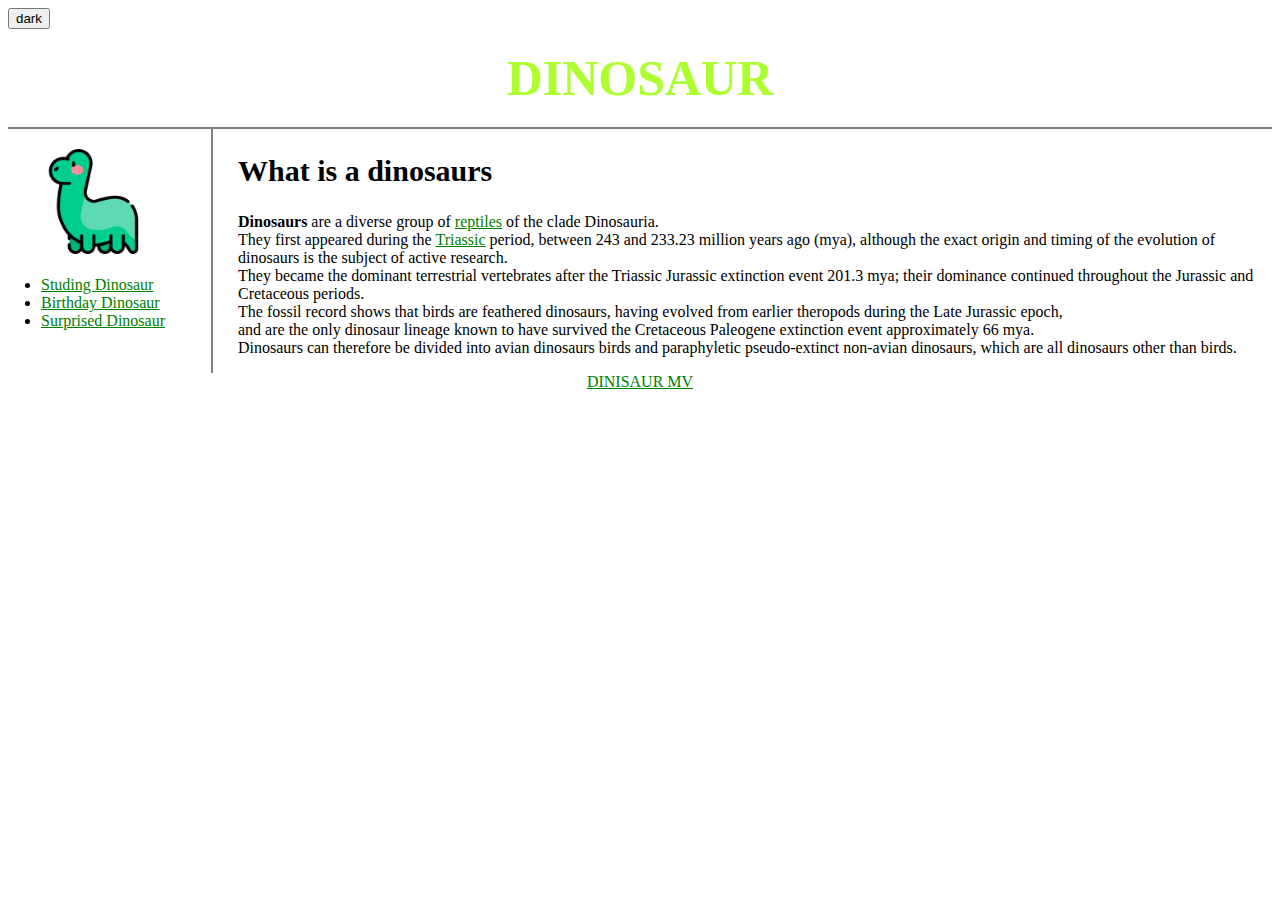
<file: index.html>
<!DOCTYPE html>
<html>
<head>
    <title>DINOSAUR</title>
    <meta charset="utf-8">
    <link rel="stylesheet" href="style.css">
    <script src="color.js"></script>
</head>
<body>
    <input type="button" value="dark" onclick="nightDayHandler(this)">        
    <h1 style="color:greenyellow">DINOSAUR</h1>

    <div id="grid">
        <ul>
            <img src="asdf.png" width="70%"><br><br>
            <li><a href="studing_dinosaur.html">Studing Dinosaur</a></li>
            <li><a href="birthday_dinosaur.html">Birthday Dinosaur</a></li>
            <li><a href="surprised_dinosaur.html">Surprised Dinosaur</a></li>

        </ul>
        <div id="article">
            <h2>What is a dinosaurs</h2>
                <p><strong>Dinosaurs</strong> are a diverse group of <a href="https://en.wikipedia.org/wiki/Reptile" 
                target="_blank" title="파충류">reptiles</a> of the clade Dinosauria.<br>
                They first appeared during the <a href="https://en.wikipedia.org/wiki/Triassic" target="_blank" title="트라이아스기">
                Triassic</a> period, between 243 and 233.23 million years ago (mya), 
                although the exact origin and timing of the evolution of dinosaurs is the subject of active research.<br>
                They became the dominant terrestrial vertebrates after the Triassic Jurassic extinction event 201.3 mya; 
                their dominance continued throughout the Jurassic and Cretaceous periods.<br> The fossil record shows
                that birds are feathered dinosaurs, having evolved from earlier theropods during the Late Jurassic epoch,<br>
                and are the only dinosaur lineage known to have survived the Cretaceous Paleogene extinction event approximately 66 mya.<br>
                Dinosaurs can therefore be divided into avian dinosaurs birds and paraphyletic pseudo-extinct non-avian dinosaurs,
                which are all dinosaurs other than birds.</p>
            </div>
    </div>
    <div id="you">
        <a href="https://www.youtube.com/watch?v=8Oz7DG76ibY" target="_blank">DINISAUR MV</a>
    </div>
</body>
</html>
</file>
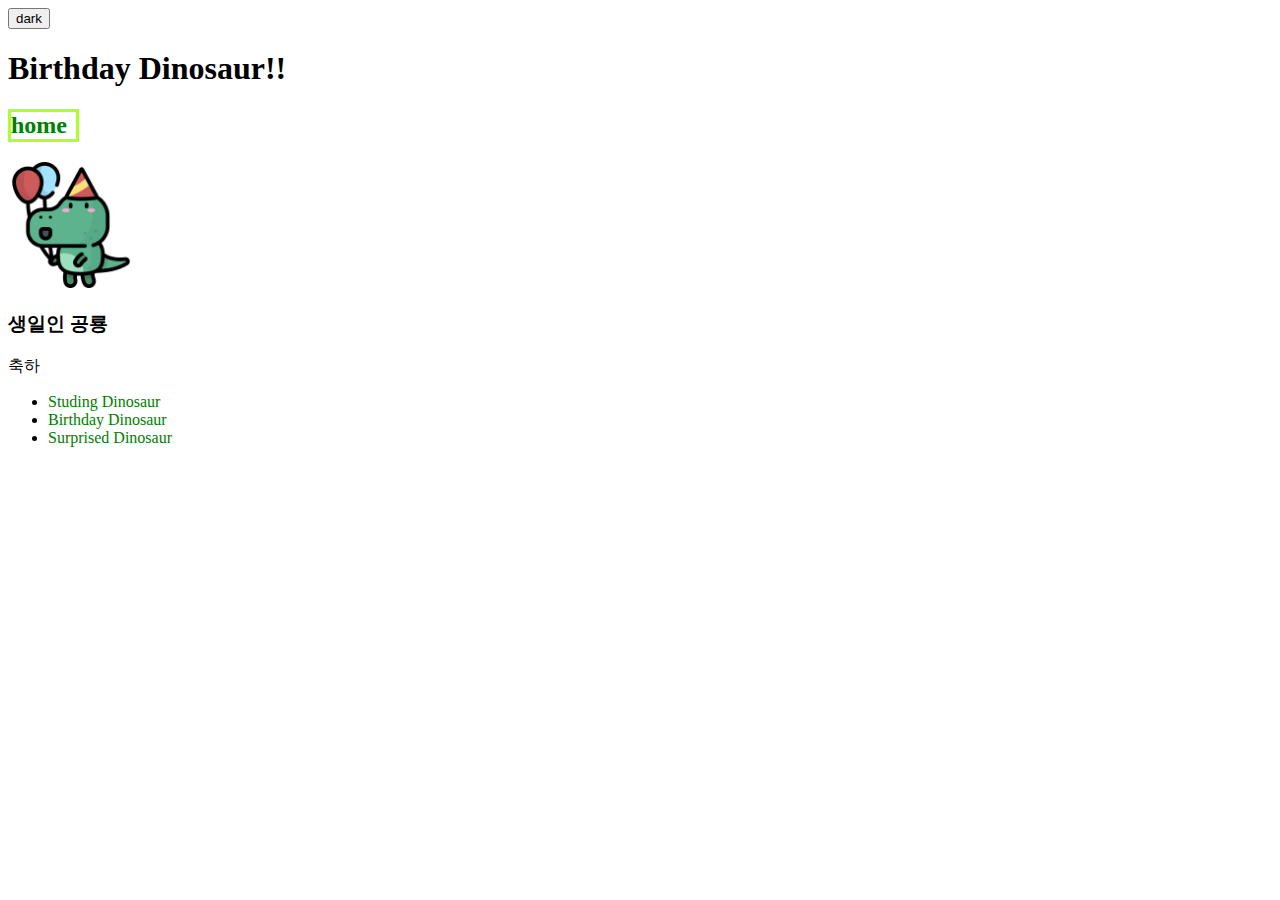
<file: birthday_dinosaur.html>
<!DOCTYPE html>
<html>
<head>
    <title>Birthday Dinosaur</title>
    <meta charset="utf-8">
    <script src="color.js"></script>
</head>
<style>
    a {
        text-decoration: none;        
        color:green
    }
    h2 {
        border-style: solid;
        border-color: greenyellow;
        width: 65px;
    }

</style>
<body>
    <input type="button" value="dark" onclick="nightDayHandler(this)"> 
    <h1>Birthday Dinosaur!!</h1>
    <h2><a href="index.html" style="color:green">home</a></h2>
    <img src="birthday.png" width="10%">
    <h3>생일인 공룡</h3>
    <p>축하</p>

<ul>
    <li><a href="studing_dinosaur.html">Studing Dinosaur</a></li>
    <li><a href="birthday_dinosaur.html">Birthday Dinosaur</a></li>
    <li><a href="surprised_dinosaur.html">Surprised Dinosaur</a></li>
</ul>
</body>
</html>
</file>
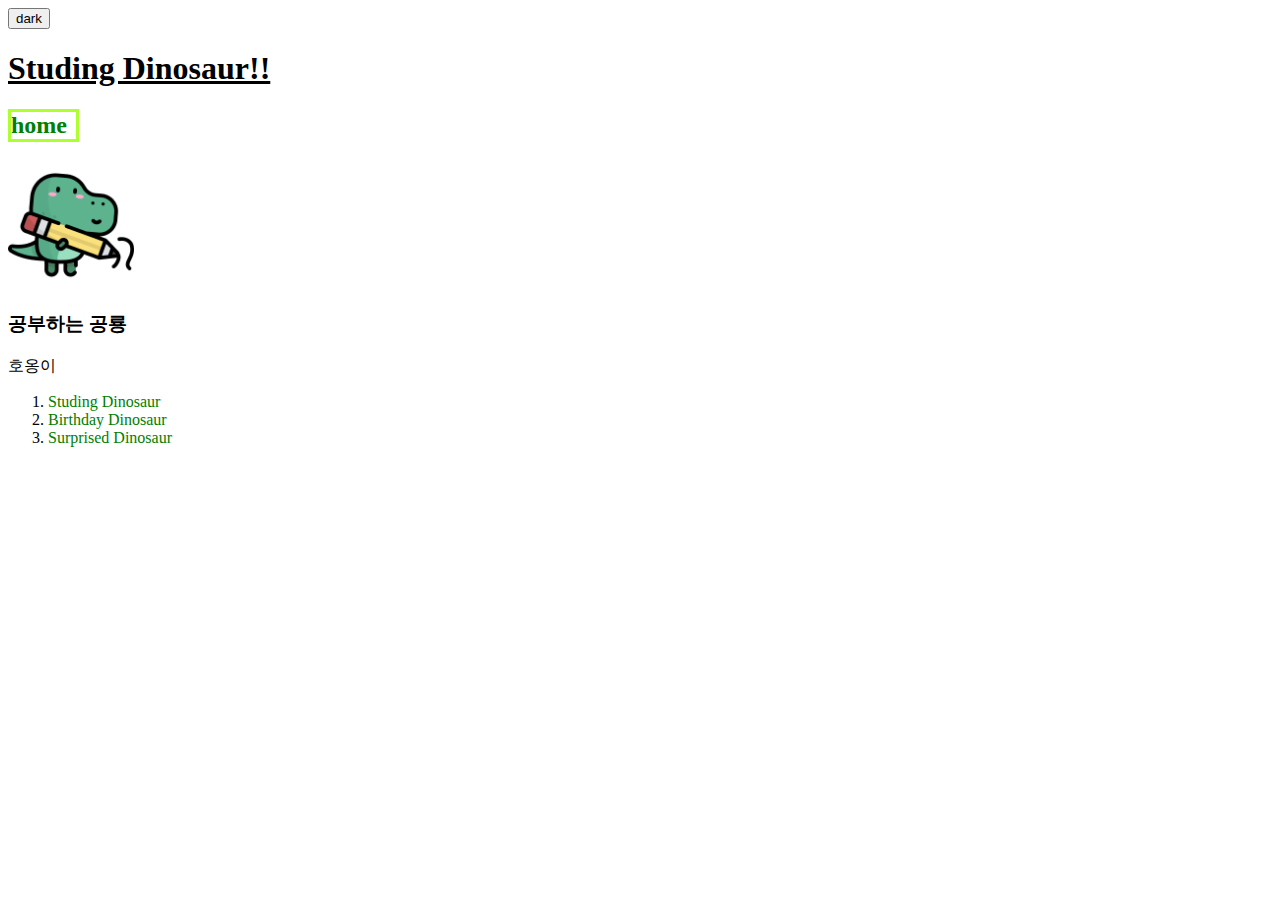
<file: studing_dinosaur.html>
<!DOCTYPE html>
<html>
<head>
    <title>Studing Dinosaur</title>
    <meta charset="utf-8">
    <script src="color.js"></script>
</head>
<style>
    a {
        text-decoration: none;        
        color:green
    }
    h2 {
        border-style: solid;
        border-color: greenyellow;
        width: 65px;

    }

</style>
<body>
    <input type="button" value="dark" onclick="nightDayHandler(this)"> 
    <h1 style="text-decoration:underline">Studing Dinosaur!!</h1>
    <h2><a href="index.html" style="color:green">home</a></h2>
    <img src="studing.png" width="10%">
    <h3>공부하는 공룡</h3>
    <p>호옹이</p>

    <ol>
        <li><a href="studing_dinosaur.html">Studing Dinosaur</a></li>
        <li><a href="birthday_dinosaur.html">Birthday Dinosaur</a></li>
        <li><a href="surprised_dinosaur.html">Surprised Dinosaur</a></li>
    </ol>

</body>
</html>
</file>
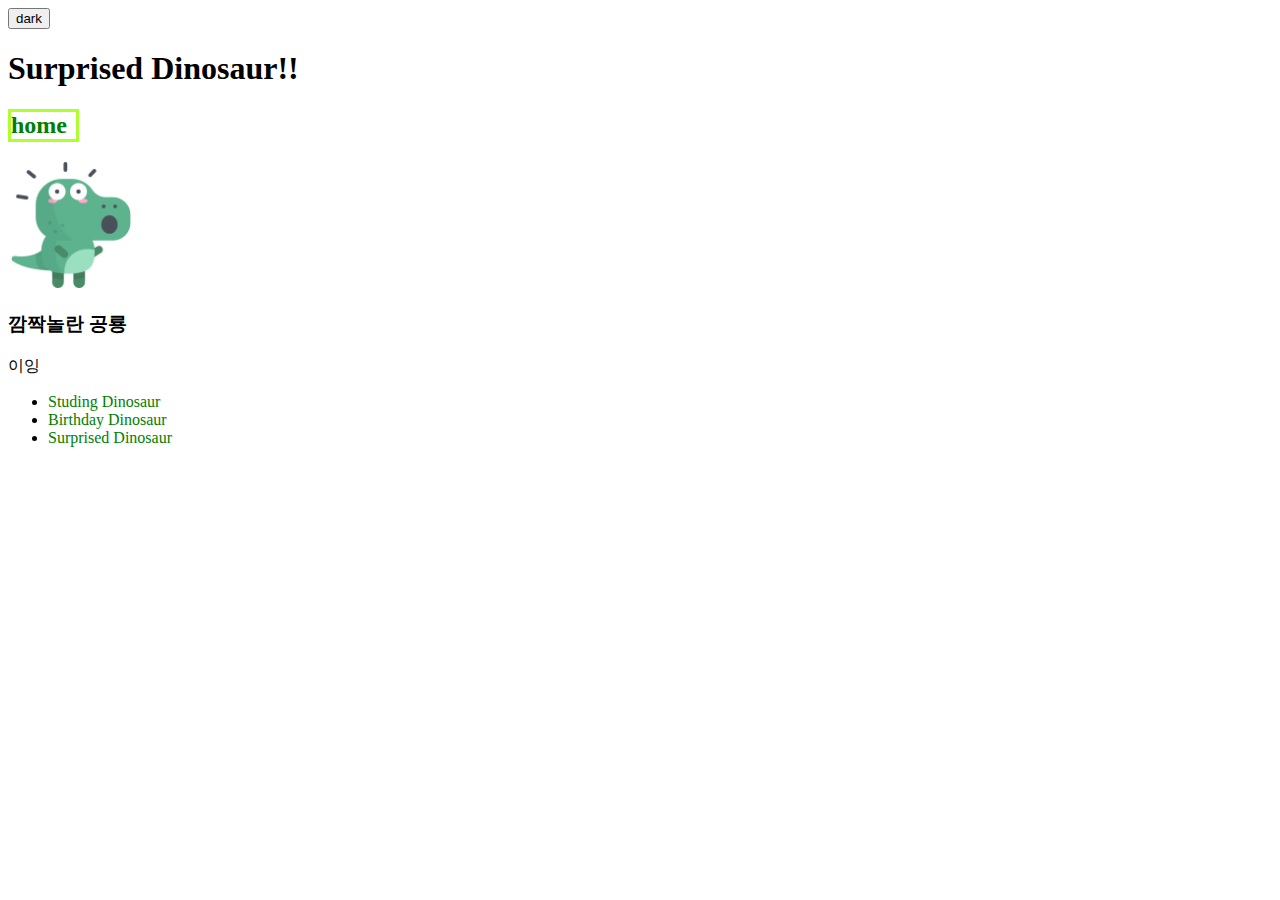
<file: surprised_dinosaur.html>
<!DOCTYPE html>
<html>
<head>
    <title>surprised Dinosaur</title>
    <meta charset="utf-8">
    <script src="color.js"></script>
</head>
<style>
    a {
        text-decoration: none;        
        color:green
    }
    h2 {
        border-style: solid;
        border-color: greenyellow;
        width: 65px;
    }

</style>
<body>
    <input type="button" value="dark" onclick="nightDayHandler(this)"> 
    <h1>Surprised Dinosaur!!</h1>
    <h2><a href="index.html" style="color:green">home</a></h2>
    <img src="surprise.png" width="10%">
    <h3>깜짝놀란 공룡</h3>
    <p>이잉</p>

<ul>
    <li><a href="studing_dinosaur.html">Studing Dinosaur</a></li>
    <li><a href="birthday_dinosaur.html">Birthday Dinosaur</a></li>
    <li><a href="surprised_dinosaur.html">Surprised Dinosaur</a></li>
</ul>

</body>
</html>
</file>
<file: style.css>
a {
    color:green;
    text-align:center
}
h1 {
   font-size:50px;
   text-align:center;
   border-bottom:2.5px solid gray;
   padding:20px;
   margin:0;
}
#you{
    text-align: center;
}
h2 {
    font-size:30px;
}
ul{
    border-right:2.5px solid gray;
    width:150px;
    margin:0;
    padding:20px;
    padding-left:33px;
}
#grid{
    display: grid;
    grid-template-columns: 150px 1fr;
}
#article{
    padding-left:80px;
}
@media(max-width:650px){
    #grid{ 
    display: block;
    }
    ul{
        border-right:none;
        margin-left:150px;
    }
    h1{
        border-bottom:none;
    }
}
</file>
